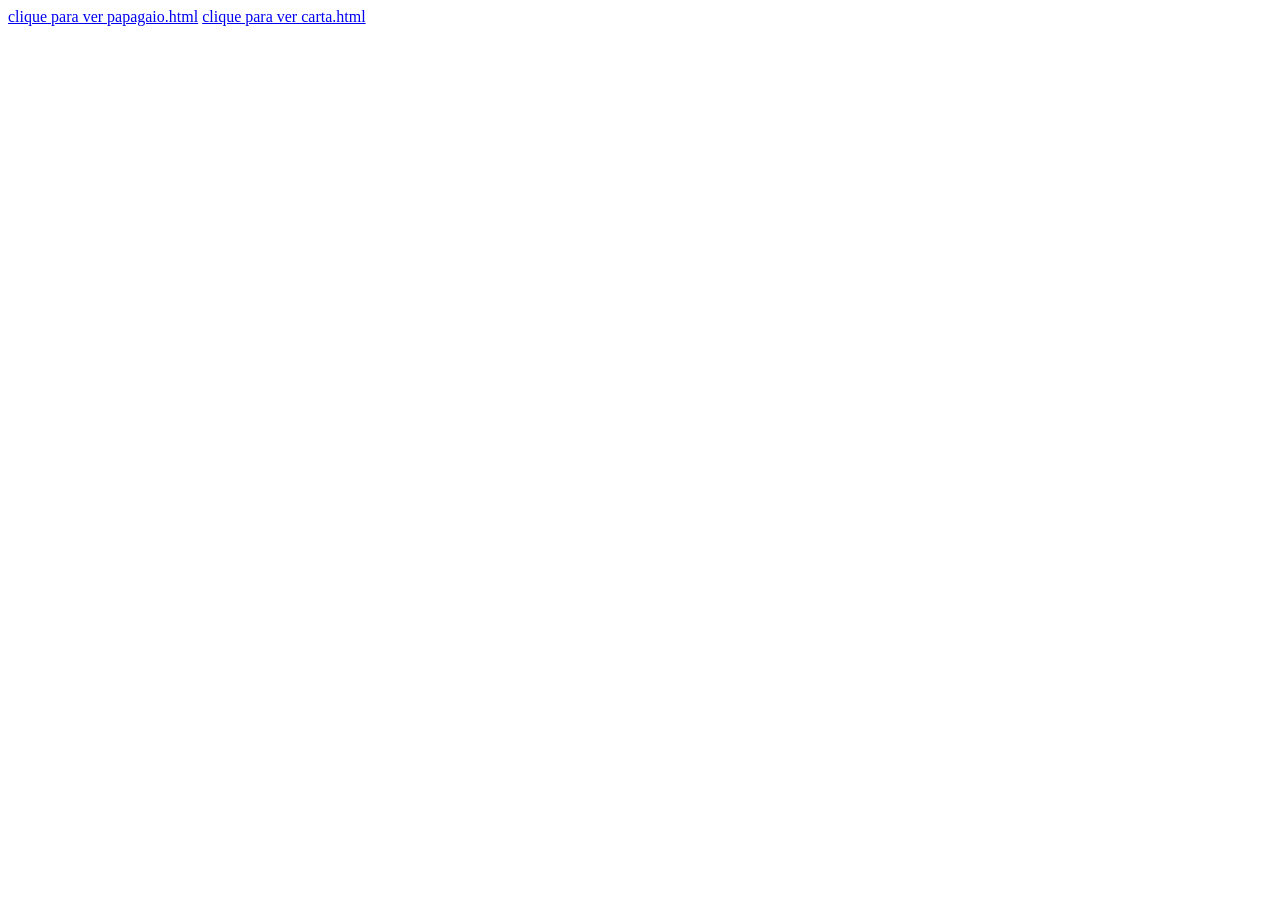
<file: index.html>
<!DOCTYPE html>
<html>
  <head>
    <title>Abaixo estão os links dos meus projetos:</title>
  </head>
  <body>
    <a href="/papagaio.html" target="_blank">clique para ver papagaio.html</a>
    <a href="/carta.html" target="_blank">clique para ver carta.html</a>
  </body>
</html>
</file>
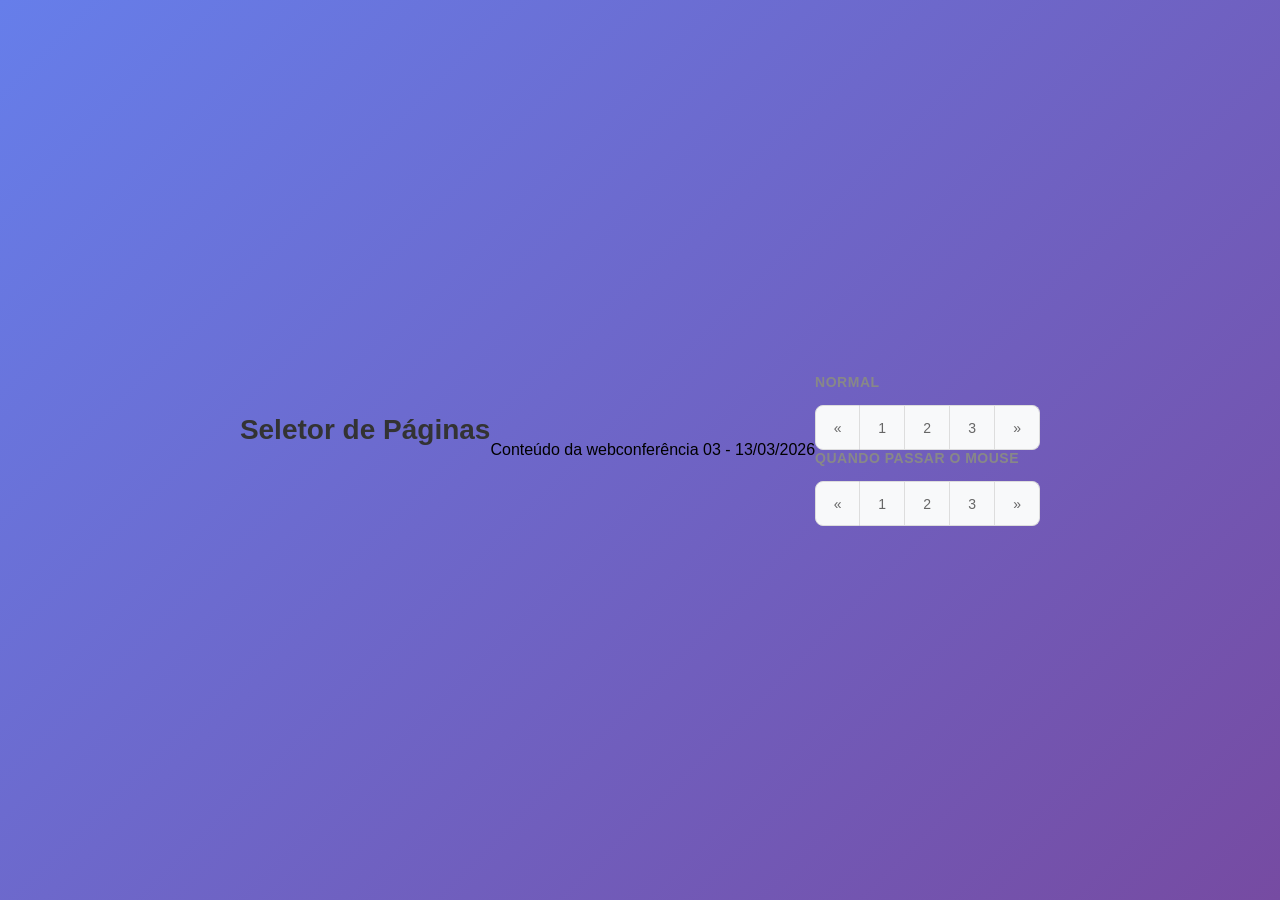
<file: seletor.html>
<!DOCTYPE html>
<html lang="pt-BR">
<head>
    <meta charset="UTF-8">
    <meta name="viewport" content="width=device-width, initial-scale=1.0">
    <title>Seletor de Páginas</title>
    <link rel="stylesheet" href="estilo.css">
</head>
<body>
    <h1>Seletor de Páginas</h1>
    <p>Conteúdo da webconferência 03 - 13/03/2026</p>

    <div class="wrapper">
        <div class="section">
            <h2>Normal</h2>
            <nav class="pagination normal">
                <ul>
                    <li><a href="#">&laquo;</a></li>
                    <li><a href="#">1</a></li>
                    <li><a href="#">2</a></li>
                    <li><a href="#">3</a></li>
                    <li><a href="#">&raquo;</a></li>
                </ul>
            </nav>
        </div>

        <div class="section">
            <h2>Quando passar o mouse</h2>
            <nav class="pagination interactive">
                <ul>
                    <li><a href="#">&laquo;</a></li>
                    <li><a href="#">1</a></li>
                    <li><a href="#">2</a></li>
                    <li><a href="#">3</a></li>
                    <li><a href="#">&raquo;</a></li>
                </ul>
            </nav>
        </div>
    </div>
</body>
</html>
</file>
<file: estilo.css>
* {
    margin: 0;
    padding: 0;
    box-sizing: border-box;
}

body {
    font-family: 'Segoe UI', Tahoma, Geneva, Verdana, sans-serif;
    background: linear-gradient(135deg, #667eea 0%, #764ba2 100%);
    min-height: 100vh;
    display: flex;
    justify-content: center;
    align-items: center;
    padding: 20px;
}

.container {
    background: white;
    border-radius: 12px;
    padding: 40px;
    box-shadow: 0 10px 40px rgba(0, 0, 0, 0.2);
    max-width: 600px;
    width: 100%;
}

h1 {
    text-align: center;
    color: #333;
    margin-bottom: 40px;
    font-size: 28px;
    font-weight: 600;
}

.demo-section {
    margin-bottom: 40px;
}

h2 {
    color: #888;
    font-size: 14px;
    margin-bottom: 15px;
    text-transform: uppercase;
    letter-spacing: 0.5px;
}

.pagination ul {
    list-style: none;
    display: flex;
    justify-content: center;
}

.pagination a {
    display: flex;
    align-items: center;
    justify-content: center;
    width: 45px;
    height: 45px;
    border: 1px solid #ddd;
    color: #666;
    text-decoration: none;
    background-color: #f8f9fa;
    font-weight: 500;
    font-size: 14px;
    transition: all 0.3s ease;
}


.pagination li:not(:first-child) a {
    border-left: none;
}


.pagination li:first-child a {
    border-radius: 8px 0 0 8px;
}

.pagination li:last-child a {
    border-radius: 0 8px 8px 0;
}

.pagination.normal a:hover {
    background-color: #f8f9fa; 
    border-color: #ddd; 
    color: #666; 
    transform: none; 
    box-shadow: none; 
    cursor: default; 
}

.pagination.interactive a:hover {
    background-color: #10b981;
    border-color: #059669;
    color: white;
    transform: translateY(-3px);
    box-shadow: 0 4px 12px rgba(16, 185, 129, 0.3);
    z-index: 1;
}
</file>
